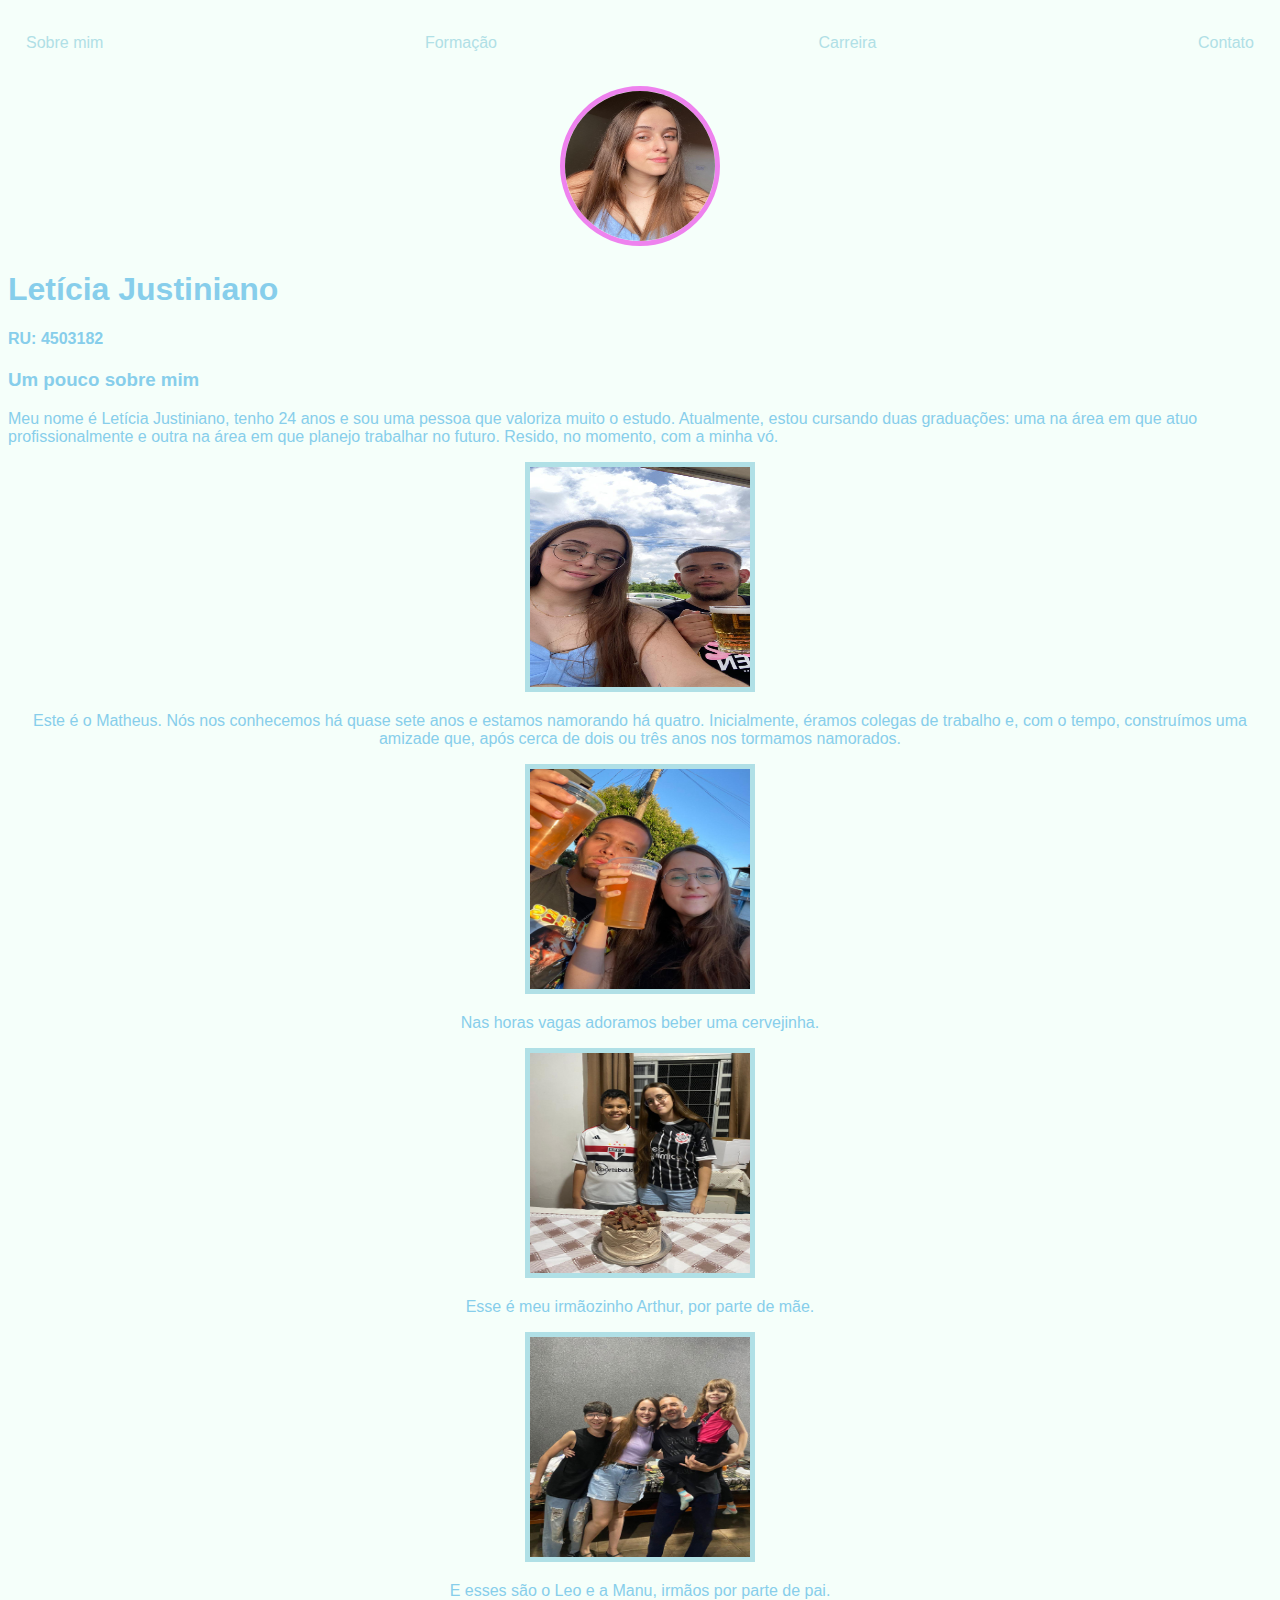
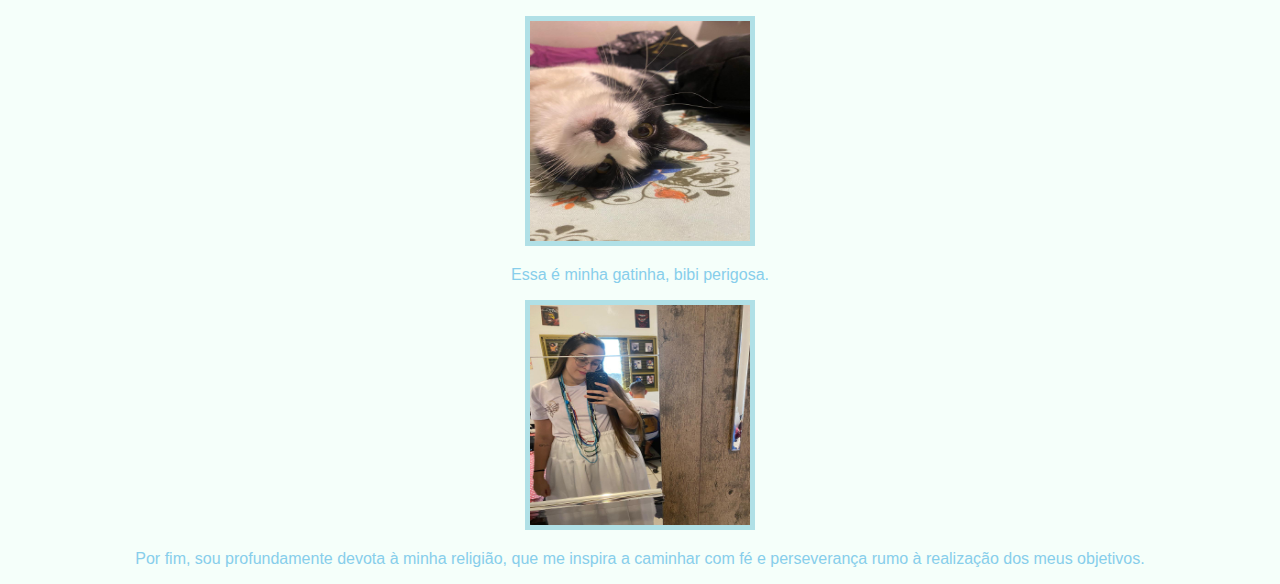
<file: index.html>
<!DOCTYPE html>
<html lang="pr-br">
<head>
    <title>Sobre mim </title>
    <link rel="stylesheet" href="TelaInicial.css">
    <style>
    </style>
</head>
<body> 
       <!-- Nome: Leticia Justiniano
    RU:4503182 -->
    
    <!-- ambiente onde vai se encontrar as paginas -->
    <nav>
        <ul>
            <li>
                <a href="index.html">Sobre mim</a>
            </li>
            <li>
                <a href="Formacao.html">Formação</a>
            </li>
            <li>
                <a href="Carreira.html">Carreira</a>
            </li>
            <li>
                <a href="Contato.html">Contato</a>
            </li>
        </ul>
    </nav>
    <header>
        <!-- Estrutar melhor o cod -->
        <div class="center">
            <img src="./img/Leticia.jpeg" >
        </div>
        <h1> Letícia Justiniano </h1>
        <h4>RU: 4503182</h4>
    </header>
    <main>
        <h3> Um pouco sobre mim </h3>
        <P>
            Meu nome é Letícia Justiniano, tenho 24 anos e 
            sou uma pessoa que valoriza muito o estudo. 
            Atualmente, estou cursando duas graduações: 
            uma na área em que atuo profissionalmente e outra na área em que planejo trabalhar no futuro. Resido, no momento, com a minha vó.
        </P>
        <div class="center">
            <img src="./img/Matheus.jpeg" > 
            <p>
                Este é o Matheus. Nós nos conhecemos há quase sete anos e estamos namorando há quatro. Inicialmente, éramos colegas de trabalho e, com o tempo, construímos uma amizade que, após cerca de dois ou três anos
                 nos tormamos namorados.
            </p>
            <img src="./img/Matheus2.jpeg" >
            <p>
                Nas horas vagas adoramos beber uma cervejinha. 
            </p>

            <img src="./img/Arthur.jpeg" >  
            <p>
                Esse é meu irmãozinho Arthur, por parte de mãe. 
            </p>
            <img src="./img/Pai.jpeg" >  
            <p>
                E esses são o Leo e a Manu, irmãos por parte de pai. 
            </p>
            <img src="./img/Bibi.jpeg" >  
            <p>
                Essa é minha gatinha, bibi perigosa.  
            </p>
            <img src="./img/Religião.jpeg" >  
            <p>
                Por fim, sou profundamente devota à minha religião, que me inspira a caminhar com fé e perseverança rumo à realização dos meus objetivos.
            </p>
        </div>        
    </main>
   
</html>
</file>
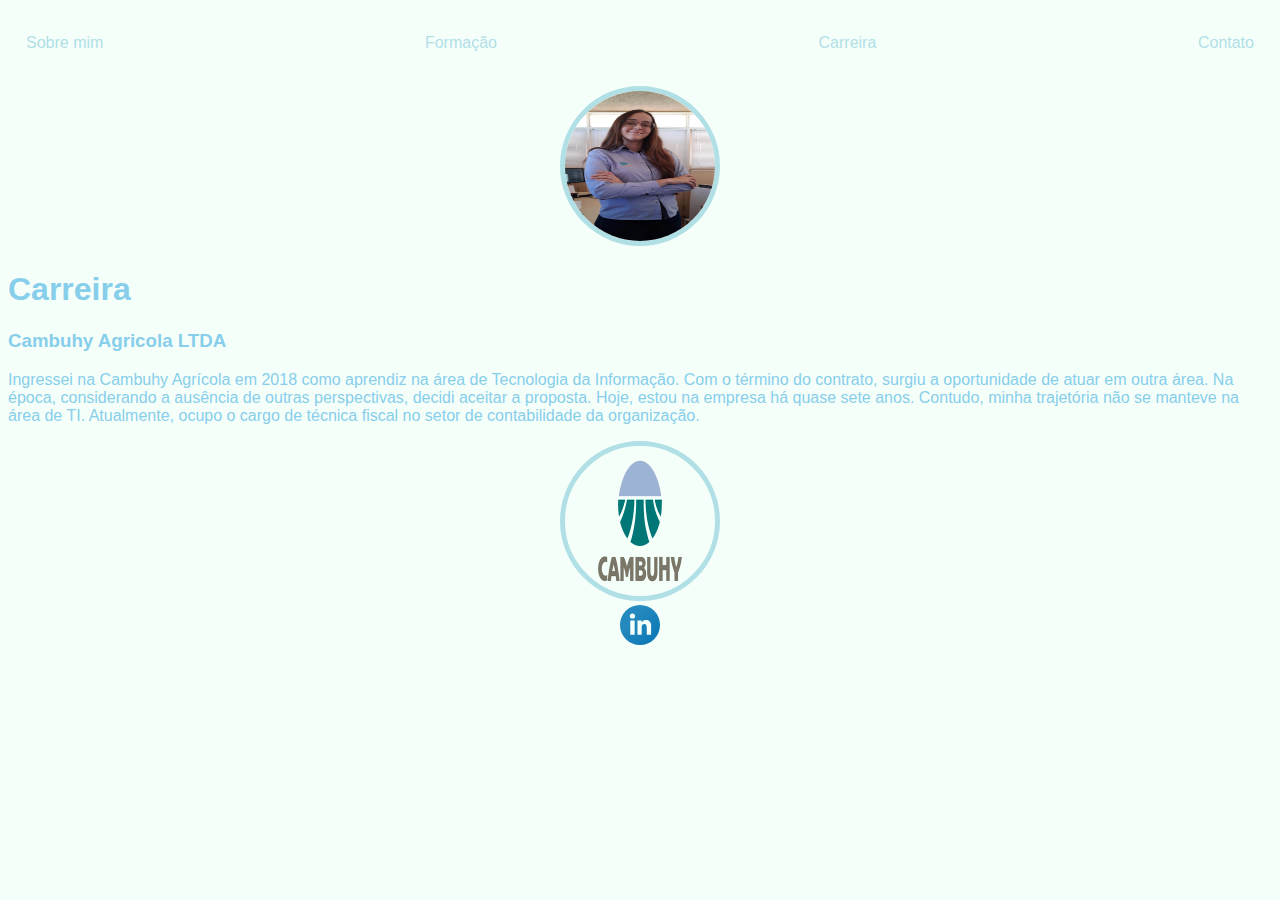
<file: Carreira.html>
<!DOCTYPE html>
<html lang="pt">
<head>
    <meta charset="UTF-8">
    <meta name="viewport" content="width=device-width, initial-scale=1.0">
    <link rel="stylesheet" href="Carreira.css">
    <title>Carreira</title>
</head>
<body>
    <!-- Nome: Leticia Justiniano
    RU:4503182 -->
    <nav>
        <ul>
            <li>
                <a href="index.html">Sobre mim</a>
            </li>
            <li>
                <a href="Formacao.html">Formação</a>
            </li>
            <li>
                <a href="Carreira.html">Carreira</a>
            </li>
            <li>
                <a href="Contato.html">Contato</a>
            </li>
        </ul>
    </nav>  
    <main>
    <header>
        <!-- Estrutar melhor o cod -->
        <div class="center">
            <img src="./img/Cambuhy.jpeg" >
        </div>
        <h1> Carreira</h1>
        <h3> Cambuhy Agricola LTDA </h3>
        <P>
             Ingressei na Cambuhy Agrícola em 2018 como aprendiz na área de Tecnologia da Informação. Com o término do contrato, surgiu a oportunidade de atuar em outra área. Na época, considerando a ausência de outras perspectivas, decidi aceitar a proposta. Hoje, estou na empresa há quase sete anos.
             Contudo, minha trajetória não se manteve na área de TI. Atualmente, ocupo o cargo de técnica fiscal no setor de contabilidade da organização.
        </P>
        <div class="center">
            <img src="./img/cambuhy01.png" > 
    </header>
        <div class="center" >
            <a href="https://www.linkedin.com/in/let%C3%ADcia-justiniano-b61038163/" target="_blank">
                <img src="./img/linkedin-circle.svg" alt="Linkedin" >
                
            </a>
        </div>   
</body>
</html>
</file>
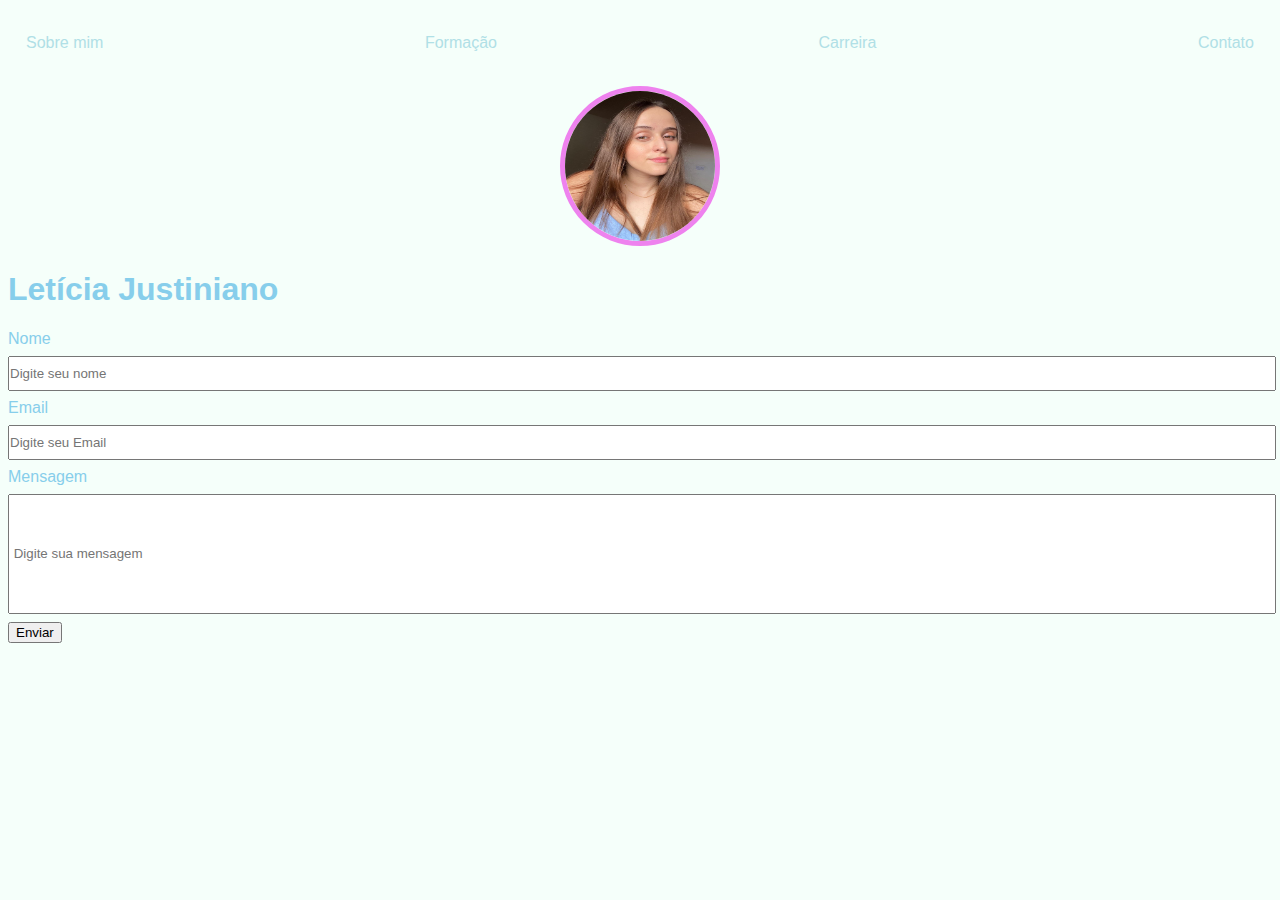
<file: Contato.html>
<!DOCTYPE html>
<html lang="pt">
<head>
    <meta charset="UTF-8">
    <meta name="viewport" content="width=device-width, initial-scale=1.0">
    <title>Contato</title>
    <link rel="stylesheet" href="Contato.css">
</head>
<body>
    <!-- Nome: Leticia Justiniano
    RU:4503182 -->
<header class="center">
    <nav>
        <ul>
            <li>
                <a href="index.html">Sobre mim</a>
            </li>
            <li>
                <a href="Formacao.html">Formação</a>
            </li>
            <li>
                <a href="Carreira.html">Carreira</a>
            </li>
            <li>
                <a href="Contato.html">Contato</a>
            </li>
        </ul>
    </nav>
    <div class="center">
        <img src="./img/Leticia.jpeg" >
    </div>
    <h1> Letícia Justiniano </h1>
</header>

    <form action="" method="post">
        <label for="Nome"> Nome </label>
        <input type="text" id="nome" name="Nome" placeholder="Digite seu nome">

        <label for="Email"> Email </label>
        <input type="email" id="email" name="email" placeholder="Digite seu Email">

        <label for="Mensagem"> Mensagem </label>
        <input type="text" name="message" id="message" placeholder=" Digite sua mensagem"></textarea>

        <button type="submit"> Enviar </button>
</body>
</html>
</file>
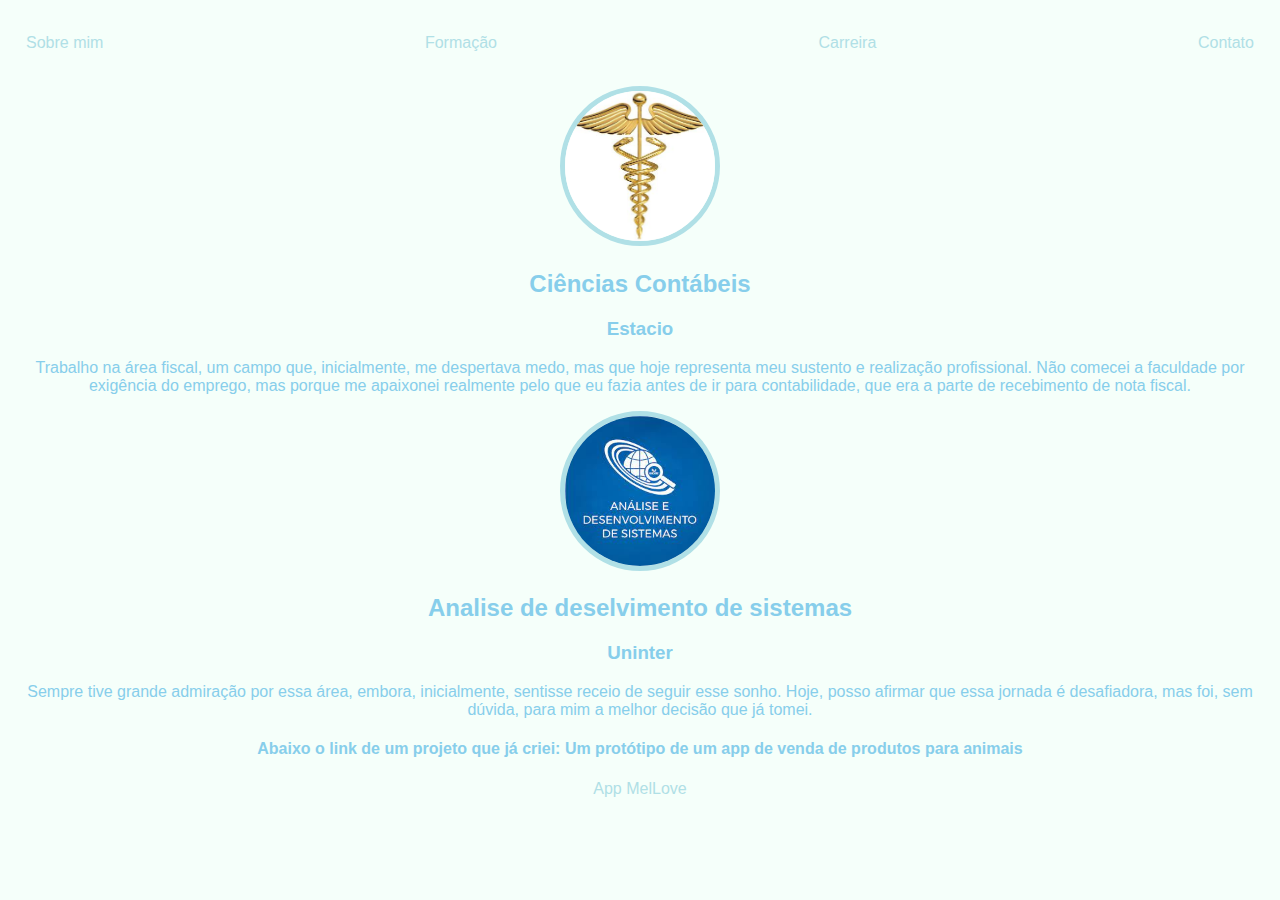
<file: Formacao.html>
<!DOCTYPE html>
<html lang="pt">
<head>
    <meta charset="UTF-8">
    <meta name="viewport" content="width=device-width, initial-scale=1.0">
    <title>Formação</title>
    <link rel="stylesheet" href="Formacao.css">
</head>
<body>
    <!-- Nome: Leticia Justiniano
    RU:4503182 -->
    <nav>
        <ul>
            <li>
                <a href="index.html">Sobre mim</a>
            </li>
            <li>
                <a href="Formacao.html">Formação</a>
            </li>
            <li>
                <a href="Carreira.html">Carreira</a>
            </li>
            <li>
                <a href="Contato.html">Contato</a>
            </li>
        </ul>
    </nav>
    <main>
            <!-- Estrutar melhor o cod -->
            <div class="center">
                <img src="./img/CE.jpg" >
            <h2> Ciências Contábeis </h2>
            <h3> Estacio </h3>
            <P>
                Trabalho na área fiscal, um campo que, inicialmente, me despertava medo, mas que hoje representa meu sustento e realização profissional. 
                Não comecei a faculdade por exigência do emprego, mas porque me apaixonei realmente pelo que eu fazia antes de ir para contabilidade, que era a parte de recebimento de nota fiscal.
            </P>
            </div>
            <!-- Estrutar melhor o cod -->
             <!-- class: tudo que tiver dentro dessa classe sera centralizado -->
            <div class="center">
                <img src="./img/ADS.jpeg" > 
            <h2> Analise de deselvimento de sistemas </h2>
            <h3> Uninter</h3>
            <P>
                Sempre tive grande admiração por essa área, embora, inicialmente, sentisse receio de seguir esse sonho. 
                Hoje, posso afirmar que essa jornada é desafiadora, mas foi, sem dúvida, para mim a melhor decisão que já tomei.   
            </P>
            <h4> Abaixo o link de um projeto que já criei:
                Um protótipo de um app de venda de produtos para animais </h4>
                <!-- link do meu trabalho -->
                        <li>
                            <a href="https://www.figma.com/proto/5IYdJOEwEtxAwK1qEgB1H8/MelLove?node-id=22-274&t=zDYtzbfmSF7Y1VU4-1&scaling=scale-down&page-id=0%3A1&starting-point-node-id=2%3A13" target="_blank">App MelLove</a>
                        </li>       
            </div> 
        </main>
</body>
</html>
</file>
<file: TelaInicial.css>
body{
    color: #87CEEB			;
    background-color: #F5FFFA	;
    font-family: Arial, Helvetica, sans-serif;}
ul{
    display:flex;
    justify-content: space-between;
    list-style-type: none;
    align-items: center;
    padding: 18px;}
h1{
    display:flex;
    justify-content: space-between;
    list-style-type: none;
    align-items: center;}
a{
    color: #B0E0E6	;
    text-decoration: none;}
header img{
    width: 150px;
    height: 150px;
    border-radius: 50%;
    border: 5px solid #EE82EE ;}
.center{
    text-align: center;}
h1{
    color: #87CEEB;}
footer img{
    width:40px;
    height: 40px;}
img{
    width: 220px;
    height: 220px;
    border: 5px solid #B0E0E6;}
</file>
<file: Carreira.css>
body{
    color: #87CEEB			;
    background-color: #F5FFFA	;
    font-family: Arial, Helvetica, sans-serif;}
ul{
    display:flex;
    justify-content: space-between;
    list-style-type: none;
    align-items: center;
    padding: 18px;}
h1{
    display:flex;
    justify-content: space-between;
    list-style-type: none;
    align-items: center;    }
a{
    color: #B0E0E6	;
    text-decoration: none;
    justify-content: space-between;
    list-style-type: none;
    align-items: center;}
header img{
    width: 150px;
    height: 150px;
    border: 5px solid #B0E0E6;
    border-radius: 50%;}
.center{
    text-align: center;}    
h1{
    color: #87CEEB;}
img{
    width: 40px;
    height:40px;}
</file>
<file: Contato.css>
body{
    color: #87CEEB			;
    background-color: #F5FFFA	;
    font-family: Arial, Helvetica, sans-serif;}
ul{
    display:flex;
    justify-content: space-between;
    list-style-type: none;
    align-items: center;
    padding: 18px;}
h1{
    display:flex;
    justify-content: space-between;
    list-style-type: none;
    align-items: center;    }
a{
    color: #B0E0E6	;
    text-decoration: none;}
img{
    width: 150px;
    height: 150px;
    border-radius: 50%;
    border: 5px solid #EE82EE ;}
.center{
    text-align: center;}
header h1{
    color: #87CEEB;
    align-items: center;
    display:flex;}
input{
    width: 100%;
    padding: 8px 0px;
    margin: 8px 0px;}
input[name="message"]{
    height: 100px;}
</file>
<file: Formacao.css>
body{
    color: #87CEEB			;
    background-color: #F5FFFA	;
    font-family: Arial, Helvetica, sans-serif;}
ul{
    display:flex;
    justify-content: space-between;
    list-style-type: none;
    align-items: center;
    padding: 18px;}
h1{
    display:flex;
    justify-content: space-between;
    list-style-type: none;
    align-items: center;}
a{
    color: #B0E0E6	;
    text-decoration: none;}

img{
    width: 150px;
    height:150px;
    border: 5px solid #B0E0E6;
    border-radius: 50%;}

.center{
    text-align: center;}
</file>
